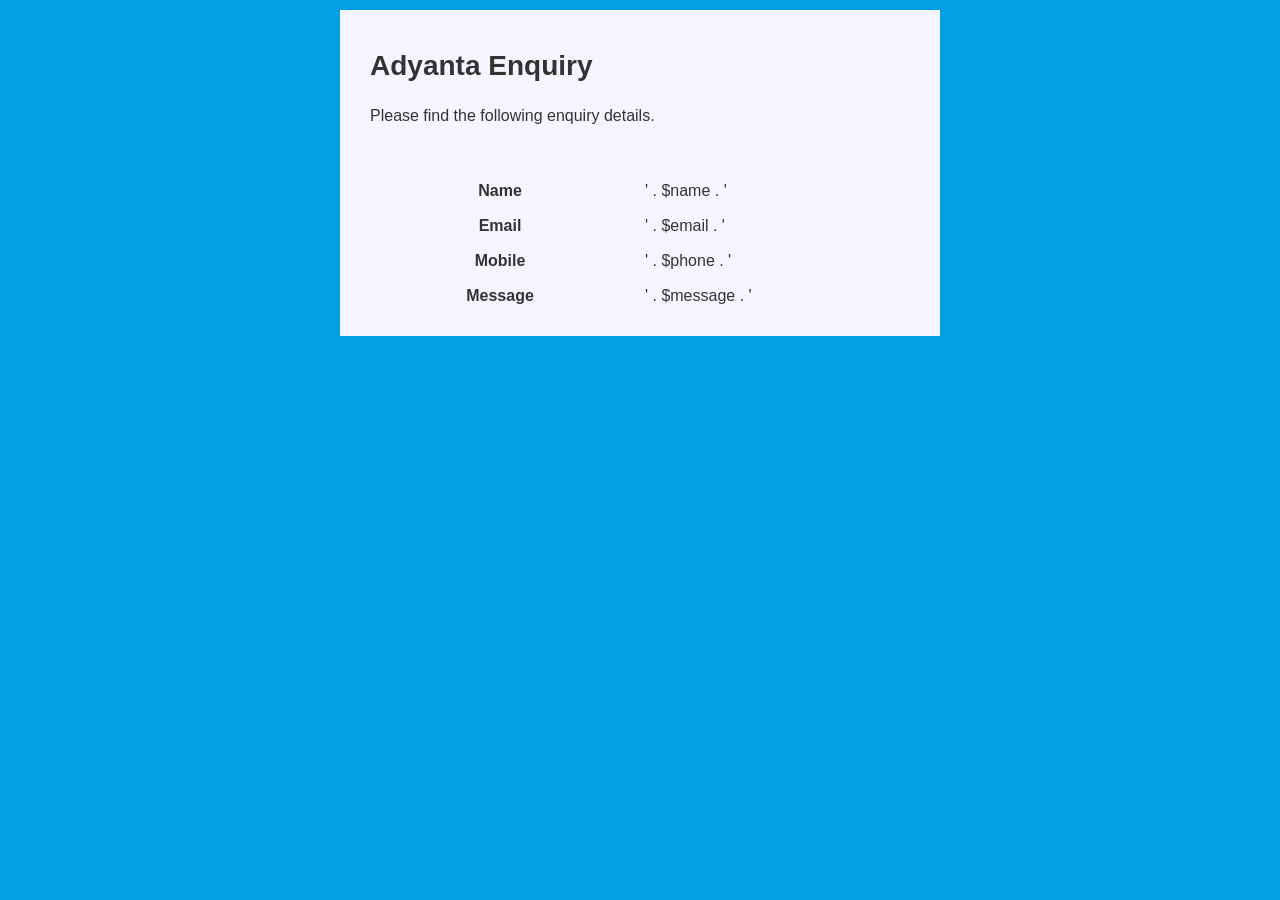
<file: business_enquiry.html>
<?php

ini_set('display_errors', 1);
error_reporting(E_ALL);
use PHPMailer\PHPMailer\Exception;
use PHPMailer\PHPMailer\PHPMailer;

$name = $_POST['enquirer_name'];
$email = $_POST['enquirer_email'];
$phone = $_POST['enquirer_mobile'];
$message = $_POST['enquirer_message'];

if (!empty($name) && !empty($email) && !empty($phone) && !empty($message)) {
    $html = '<!DOCTYPE html>
<html>
<head>
    <meta charset="utf-8">
    <meta name="viewport" content="width=device-width, initial-scale=1.0">
    <title>Belmak Enquiry</title>
    <style>
        html,
        body,
        table,
        tbody,
        tr,
        td,
        div,
        p,
        ul,
        ol,
        li,
        h1,
        h2,
        h3,
        h4,
        h5,
        h6 {
            margin: 0;
            padding: 0;
        }
        body {
            margin: 0;
            padding: 0;
            font-size: 0;
            line-height: 0;
            -ms-text-size-adjust: 100%;
            -webkit-text-size-adjust: 100%;
        }
        table {
            border-spacing: 0;
            mso-table-lspace: 0pt;
            mso-table-rspace: 0pt;
        }
        table td {
            border-collapse: collapse;
        }
        .ExternalClass {
            width: 100%;
        }
        .ExternalClass,
        .ExternalClass p,
        .ExternalClass span,
        .ExternalClass font,
        .ExternalClass td,
        .ExternalClass div {
            line-height: 100%;
        }
        /* Outermost container in Outlook.com */

        .ReadMsgBody {
            width: 100%;
        }
        img {
            -ms-interpolation-mode: bicubic;
        }
        h1,
        h2,
        h3,
        h4,
        h5,
        h6 {
            font-family: Arial;
        }
        h1 {
            font-size: 28px;
            line-height: 32px;
            padding-top: 10px;
            padding-bottom: 24px;
        }
        h2 {
            font-size: 24px;
            line-height: 28px;
            padding-top: 10px;
            padding-bottom: 20px;
        }
        h3 {
            font-size: 20px;
            line-height: 24px;
            padding-top: 10px;
            padding-bottom: 16px;
        }
        p {
            font-size: 16px;
            line-height: 20px;
            font-family: Georgia, Arial, sans-serif;
        }
        .container600 {
            width: 600px;
            max-width: 100%;
        }
        @media all and (max-width: 599px) {
            .container600 {
                width: 100% !important;
            }
        }
    </style>
</head>
<body style="background-color:#00a0e3;">
    <center>
        <table class="container600" cellpadding="0" cellspacing="0" border="0" width="100%" style="width:calc(100%);max-width:calc(600px);margin: 0 auto;">
            <tr>
                <td width="100%" style="text-align: left;">
                    <table width="100%" cellpadding="0" cellspacing="0" style="min-width:100%;">
                    <td width="100%" style="min-width:100%;color:#FFFFFF;padding:5px;"></td>
                        <tr>
                            <td style="background-color:#F6F5FF;color:#333333;padding:30px;">
                                <h1>Adyanta  Enquiry</h1>
                                <p style="font-family: Arial,sans-serif; ">Please find the following enquiry details.</p>
                            </td>
                        </tr>
                        <tr>
                            <td style="padding:20px;background-color:#F6F5FF;">
                                <table width="100%" cellpadding="0" cellspacing="0" style="color:#333333">
                                    <tbody>
                                        <tr>
                                            <th valign="top" style="padding:5px; width: 250px; font-family: Arial,sans-serif; font-size: 16px; line-height:20px;padding-bottom: 10px;">Name</th>
                                            <td valign="top" style="padding:5px; width: 250px; font-family: Arial,sans-serif; font-size: 16px; line-height:20px;padding-bottom: 10px;">' . $name . '</td>
                                        </tr>
                                        <tr>
                                            <th valign="top" style="padding:5px; width: 250px; font-family: Arial,sans-serif; font-size: 16px; line-height:20px;padding-bottom: 10px;">Email</th>
                                            <td valign="top" style="padding:5px; width: 250px; font-family: Arial,sans-serif; font-size: 16px; line-height:20px;padding-bottom: 10px;">' . $email . '</td>
                                        </tr>
                                        <tr>
                                            <th valign="top" style="padding:5px; width: 250px; font-family: Arial,sans-serif; font-size: 16px; line-height:20px;padding-bottom: 10px;">Mobile</th>
                                            <td valign="top" style="padding:5px; width: 250px; font-family: Arial,sans-serif; font-size: 16px; line-height:20px;padding-bottom: 10px;">' . $phone . '</td>
                                        </tr>
                                        <tr>
                                            <th valign="top" style="padding:5px; width: 250px; font-family: Arial,sans-serif; font-size: 16px; line-height:20px;padding-bottom: 10px;">Message</th>
                                            <td valign="top" style="padding:5px; width: 250px; font-family: Arial,sans-serif; font-size: 16px; line-height:20px;padding-bottom: 10px;">' . $message . '</td>
                                        </tr>
                                    </tbody>
                                </table>
                            </td>
                        </tr>
                    </table>
                    <table width="100%" cellpadding="0" cellspacing="0" style="min-width:100%;">
                        <tr>
                            <td width="100%" style="min-width:100%;color:#FFFFFF;padding:5px;"></td>
                        </tr>
                    </table>
                </td>
            </tr>
        </table>
    </center>
</body>
</html>';
    require 'assets/libraries/PHPMailer/src/Exception.php';
    require 'assets/libraries/PHPMailer/src/PHPMailer.php';
    require 'assets/libraries/PHPMailer/src/SMTP.php';
    require 'assets/vendor/autoload.php';
    //PHPMailer Object
    $mail = new PHPMailer(true);
    try {
        $mail->isSMTP();
        // $mail->SMTPDebug = 3;
        // $mail->Debugoutput = 'html';
        $mail->Host = "bom1plzcpnl503235.prod.bom1.secureserver.net";
        // $mail->Port = 465;
        // $mail->SMTPSecure = "None";
        $mail->Port = 25;
        $mail->SMTPSecure = "tls";
        $mail->SMTPAuth = "True"; // Enable SMTP authentication
        $mail->Username = 'sales@adyantaevents.com'; // SMTP username
        $mail->Password = 'sales123456789'; // TCP port to connect to
        //Recipients
        $mail->setFrom('sales@adyantaevents.com', 'Adyanta - Events By Inaara');
        $mail->addAddress('mounika.rc@infinityspark.in');
        $mail->addAddress('pranesh.p@infinityspark.in');
        $mail->addReplyTo($email, $name);
        // Content
        $mail->isHTML(true); // Set email format to HTML
        $mail->Subject = 'Adyanta Contact Enquiry';
        $mail->Body = $html;
        $mail->send();
        echo 'Success';
    } catch (Exception $e) {
        $error = "Message could not be sent. Mailer Error: {$mail->ErrorInfo}";
    }
    exit;
}
</file>
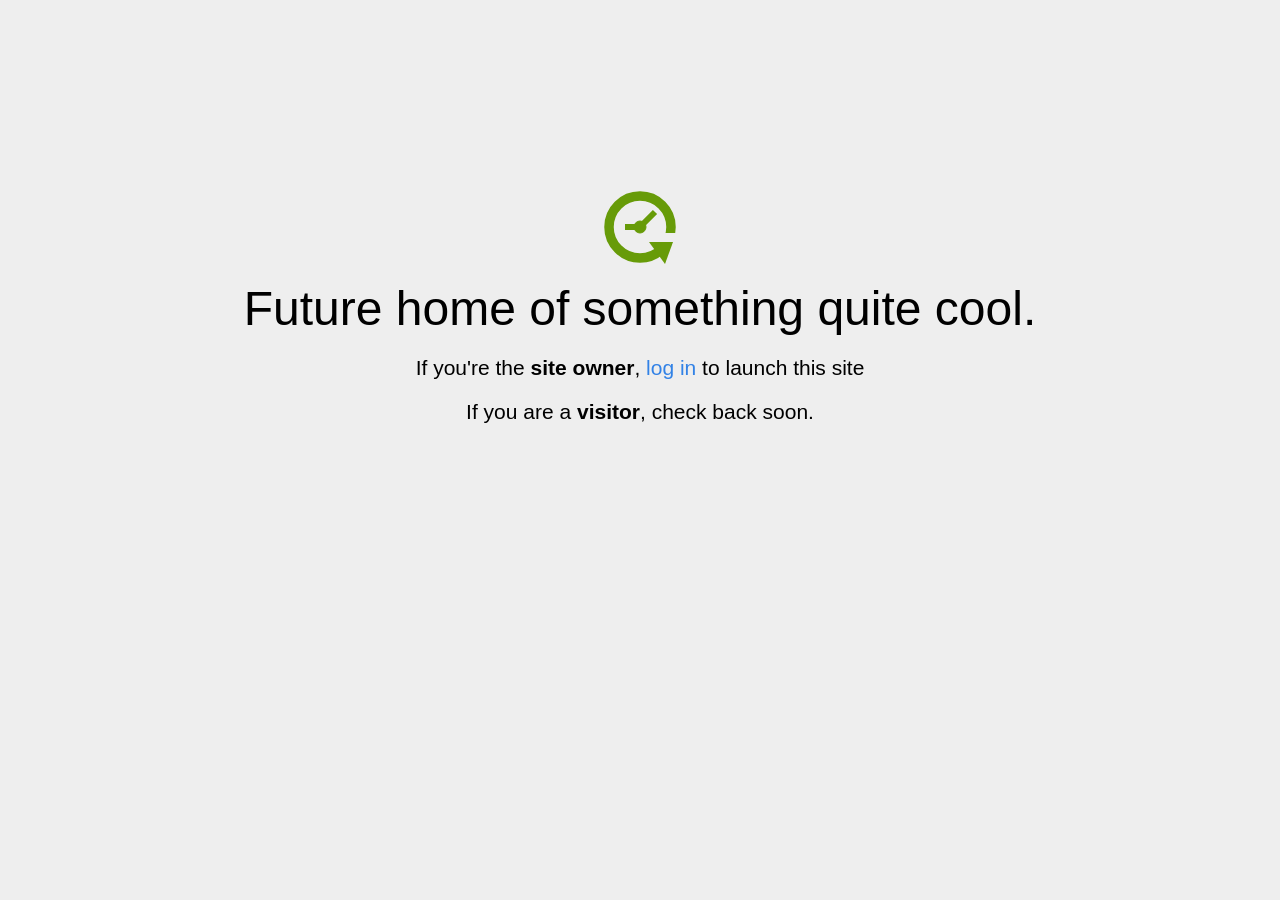
<file: bk/home.html>
<!DOCTYPE html>
<html>
<head>
<title>Coming Soon</title>
<meta http-equiv="content-type" content="text/html; charset=utf-8" >
<meta name="viewport" content="width=device-width, initial-scale=1.0">
<style type="text/css">
body {
  /*background: linear-gradient(90deg, white, gray);*/
  background-color: #eee;
}

body, h1, p {
  font-family: "Helvetica Neue", "Segoe UI", Segoe, Helvetica, Arial, "Lucida Grande", sans-serif;
  font-weight: normal;
  margin: 0;
  padding: 0;
  text-align: center;
}

.container {
  margin-left:  auto;
  margin-right:  auto;
  margin-top: 177px;
  max-width: 1170px;
  padding-right: 15px;
  padding-left: 15px;
}

.row:before, .row:after {
  display: table;
  content: " ";
}

h1 {
  font-size: 48px;
  font-weight: 300;
  margin: 0 0 20px 0;
}

.lead {
  font-size: 21px;
  font-weight: 200;
  margin-bottom: 20px;
}

p {
  margin: 0 0 10px;
}

a {
  color: #3282e6;
  text-decoration: none;
}
</style>
</head>

<body>
<div class="container text-center" id="error">

  <svg height="100" width="100">
    <circle cx="50" cy="50" r="31" stroke="#679b08" stroke-width="9.5" fill="none" />
    <circle cx="50" cy="50" r="6" stroke="#679b08" stroke-width="1" fill="#679b08" />
    <line x1="50" y1="50" x2="35" y2="50" style="stroke:#679b08;stroke-width:6" />
    <line x1="65" y1="35" x2="50" y2="50" style="stroke:#679b08;stroke-width:6" />
    <path d="M59 65 L83 65 L75 87 Z" fill="#679b08" />
    <rect width="20" height="9" x="70" y="56" style="fill:#eee;stroke-width:0;" />
  </svg>
  <div class="row">
    <div class="col-md-12">
      <div class="main-icon text-success"><span class="uxicon uxicon-clock-refresh"></span></div>
      <h1>Future home of something quite cool.</h1>
      <p class="lead">If you're the <strong>site owner</strong>, <a href="/cpanel">log in</a> to launch this site</p>
      <p class="lead">If you are a <strong>visitor</strong>, check back soon.</p>
    </div>
  </div>

</div>

</body>
</html>
</file>
